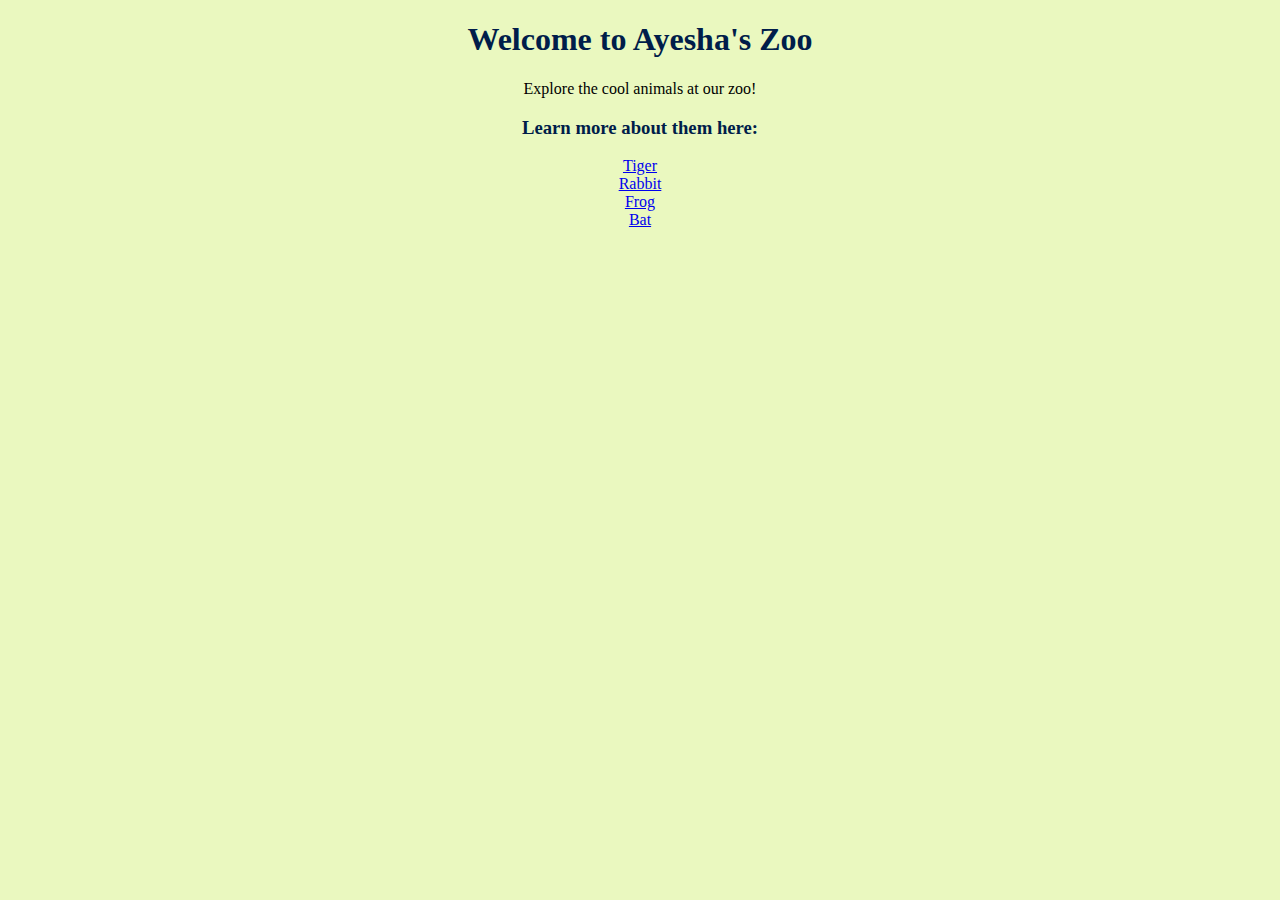
<file: index.html>
<!DOCTYPE html>
<html>
  <head>
    <title>Ayesha's Zoo</title>
    <link rel="stylesheet" type="text/css" href="css/index.css">
  </head>
  <body>
    <h1>Welcome to Ayesha's Zoo</h1>
    <p>Explore the cool animals at our zoo! </p>
    <h3> Learn more about them here:</h3>
    <div class="link">
      <a href="tiger.html">Tiger</a>
    </div>

    <div class="link">
      <a href="rabbit.html">Rabbit</a>
    </div>

    <div class="link">
      <a href="frog.html">Frog</a>
    </div>

    <div class="link">
      <a href="bat.html">Bat</a>
    </div>

  </body>
</html>
</file>
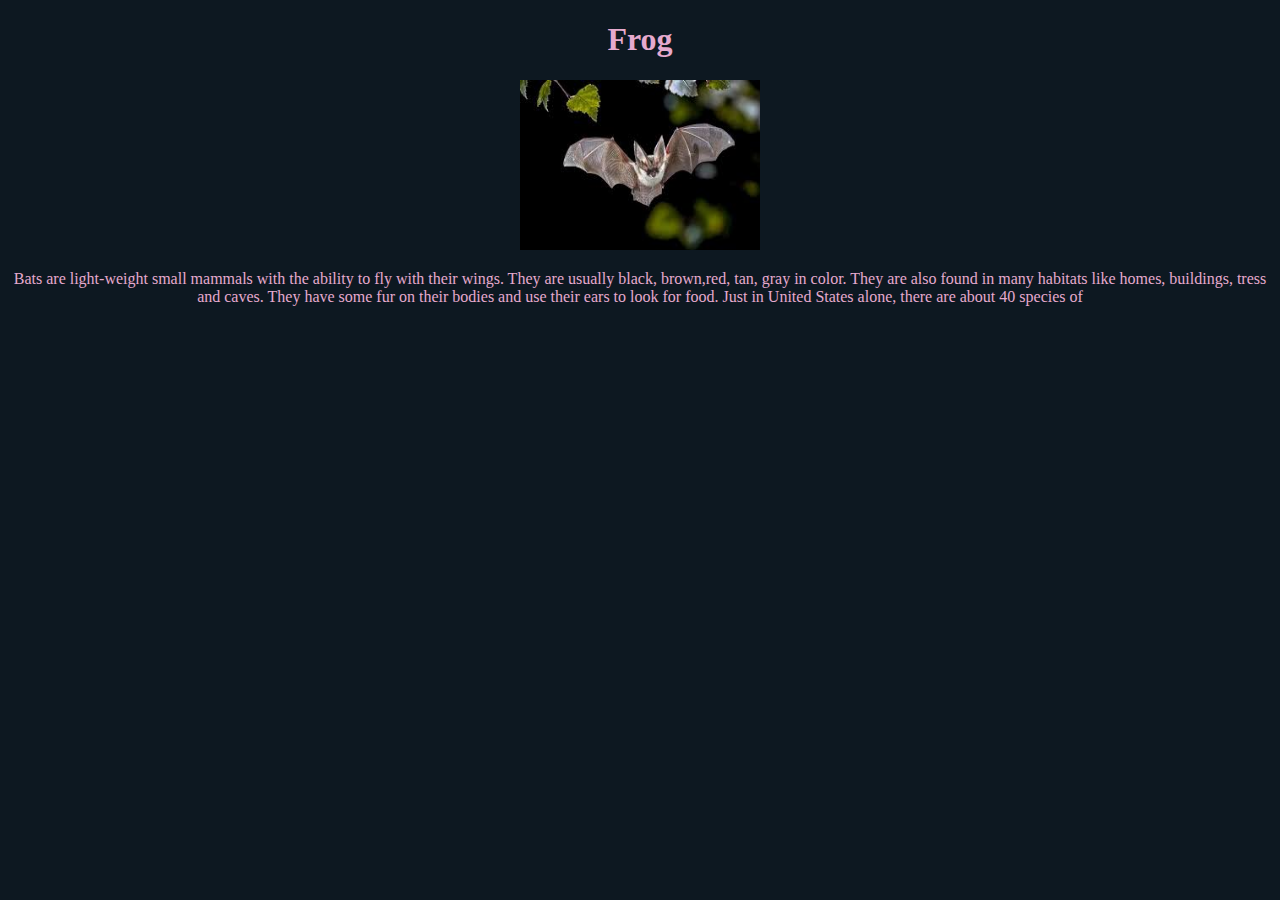
<file: bat.html>
<!DOCTYPE html>
<html>
  <head>
    <title>Ayesha's Zoo - Bat</title>
    <link rel="stylesheet" type="text/css" href="css/bat.css">
  </head>
  <body>
    <h1>Frog</h1>
    <img src="img/bat img.jpeg" alt="A bat" width="240" height="170" >
    <p>
      Bats are light-weight small mammals with the ability to fly with their wings. 
      They are usually black, brown,red, tan, gray in color. They are also found in many
      habitats like homes, buildings, tress and caves. They have some fur on their bodies and
      use their ears to look for food. Just in United States alone, there are about 40 species of 
    </p>
  </body>
</html>
</file>
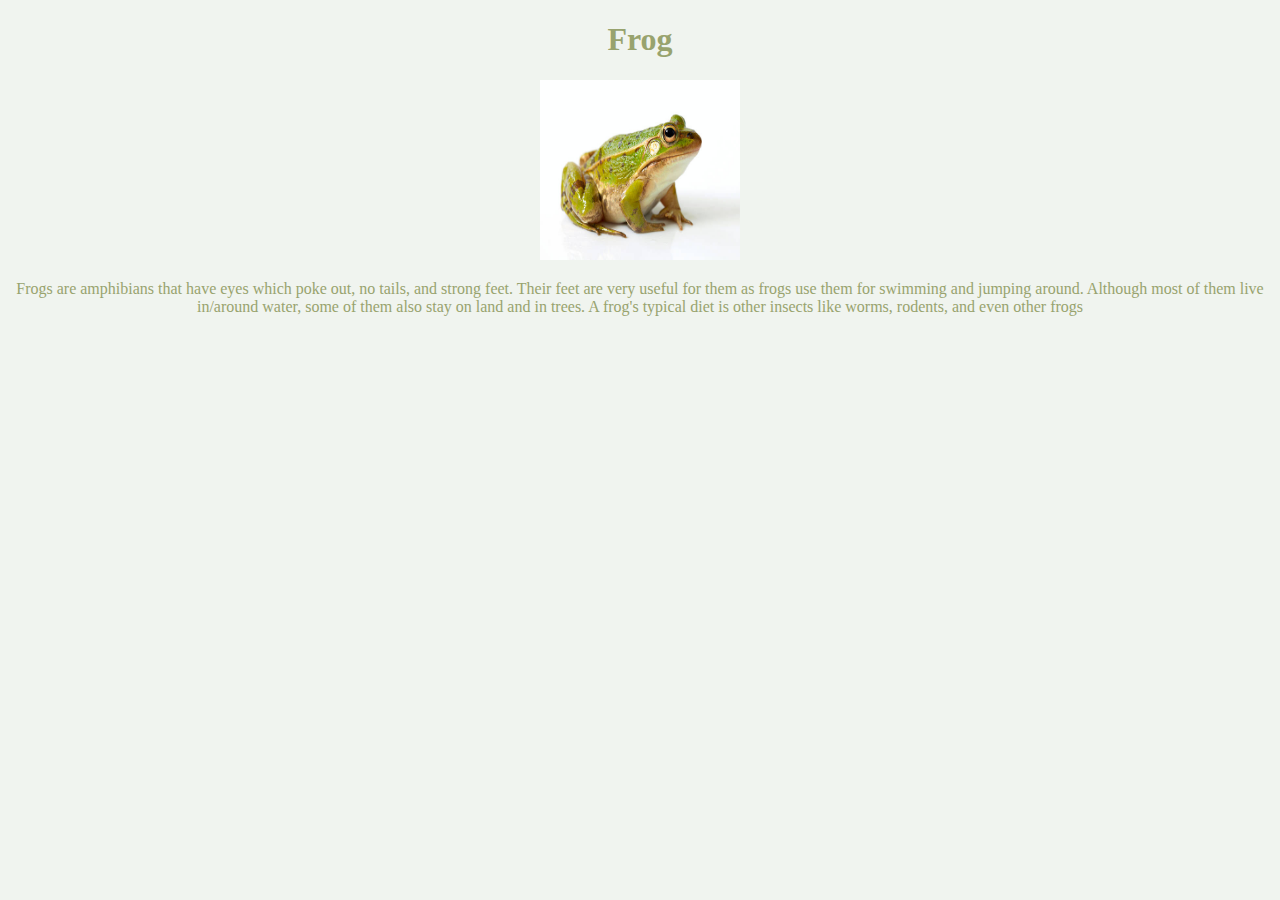
<file: frog.html>
<!DOCTYPE html>
<html>
  <head>
    <title>Ayesha's Zoo - Frog</title>
    <link rel="stylesheet" type="text/css" href="css/frog.css">
  </head>
  <body>
    <h1>Frog</h1>
    <img src="img/frog img.jpg" alt="A frog" width="200" height="180" >
    <p>
      Frogs are amphibians that have eyes which poke out, no tails, and strong feet. 
      Their feet are very useful for them as frogs use them for swimming and jumping around. 
      Although most of them live in/around water, some of them also stay on land and in trees. 
      A frog's typical diet is other insects like worms, rodents, and even other frogs
    </p>
  </body>
</html>
</file>
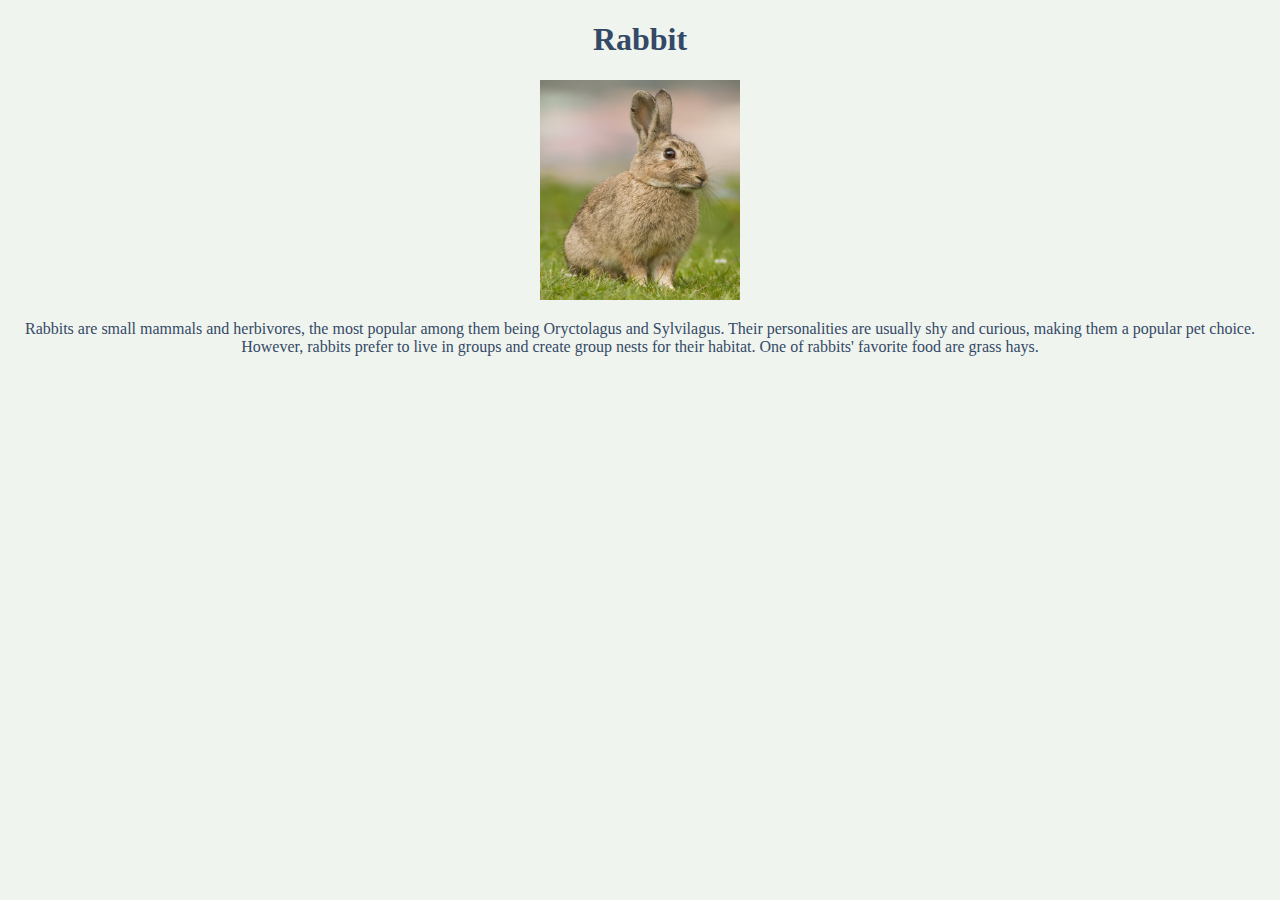
<file: rabbit.html>
<!DOCTYPE html>
<html>
  <head>
    <title>Ayesha's Zoo - Rabbit</title>
    <link rel="stylesheet" type="text/css" href="css/rabit.css">
  </head>
  <body>
    <h1>Rabbit</h1>
    <img src="img/rabbit img.jpg" alt="European Rabbit" width="200" height="220" >
    <p>
      Rabbits are small mammals and herbivores, the most popular among them being Oryctolagus and Sylvilagus.
      Their personalities are usually shy and curious, making them a popular pet choice. However, rabbits prefer
      to live in groups and create group nests for their habitat. One of rabbits' favorite food are grass hays. 
    </p>
  </body>
</html>
</file>
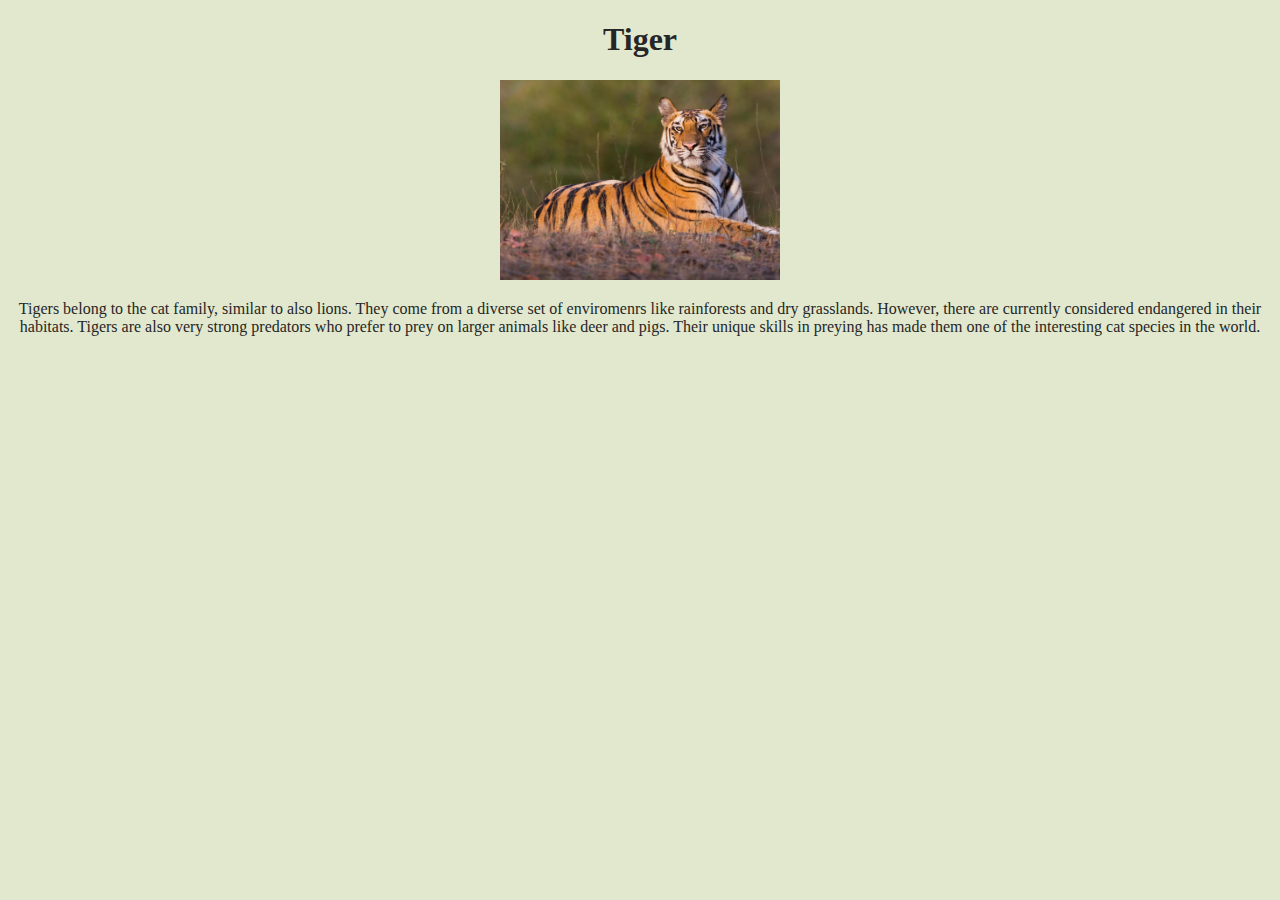
<file: tiger.html>
<!DOCTYPE html>
<html>
  <head>
    <title>Ayesha's Zoo - Polar Bear</title>
    <link rel="stylesheet" type="text/css" href="css/tiger.css">
  </head>
  <body>
    <h1>Tiger</h1>
    <img src="img/tiger img.jpg" alt="tiger" width="280" height="200">
    <p>
      Tigers belong to the cat family, similar to also lions. They come from a diverse set of enviromenrs 
      like rainforests and dry grasslands. However, there are currently considered endangered in their habitats.
      Tigers are also very strong predators who prefer to prey on larger animals like deer and pigs. Their unique skills
      in preying has made them one of the interesting cat species in the world.
    </p>
  </body>
</html>
</file>
<file: css/index.css>
body {
  font-family: Tahoma;
  background-color: #EAF8BF;
  text-align: center;
}

h1{
  color:#001D4A;
}

h3{
  color: #001D4A;
}
</file>
<file: css/bat.css>
body {
    font-family: Tahoma;
    background-color: #0D1821;
    text-align: center;
}

h1{
    color:#E6AACE;
}

p{
    color:#E6AACE;
}
</file>
<file: css/frog.css>
body {
    font-family: Tahoma;
    background-color: #F0F4EF;
    text-align: center;
}

h1{
    color:#98A36E;
}

p{
    color:#98A36E;
}
</file>
<file: css/rabit.css>
body {
    font-family: Tahoma;
    background-color: #F0F4EF;
    text-align: center;
}

h1{
    color:#344966;
}

p{
    color:#344966;
}
</file>
<file: css/tiger.css>
body {
    font-family: Tahoma;
    background-color: #E2E8CE;
    text-align: center;
}

h1{
    color:#262626;
}

p{
    color:#262626;
}
</file>
